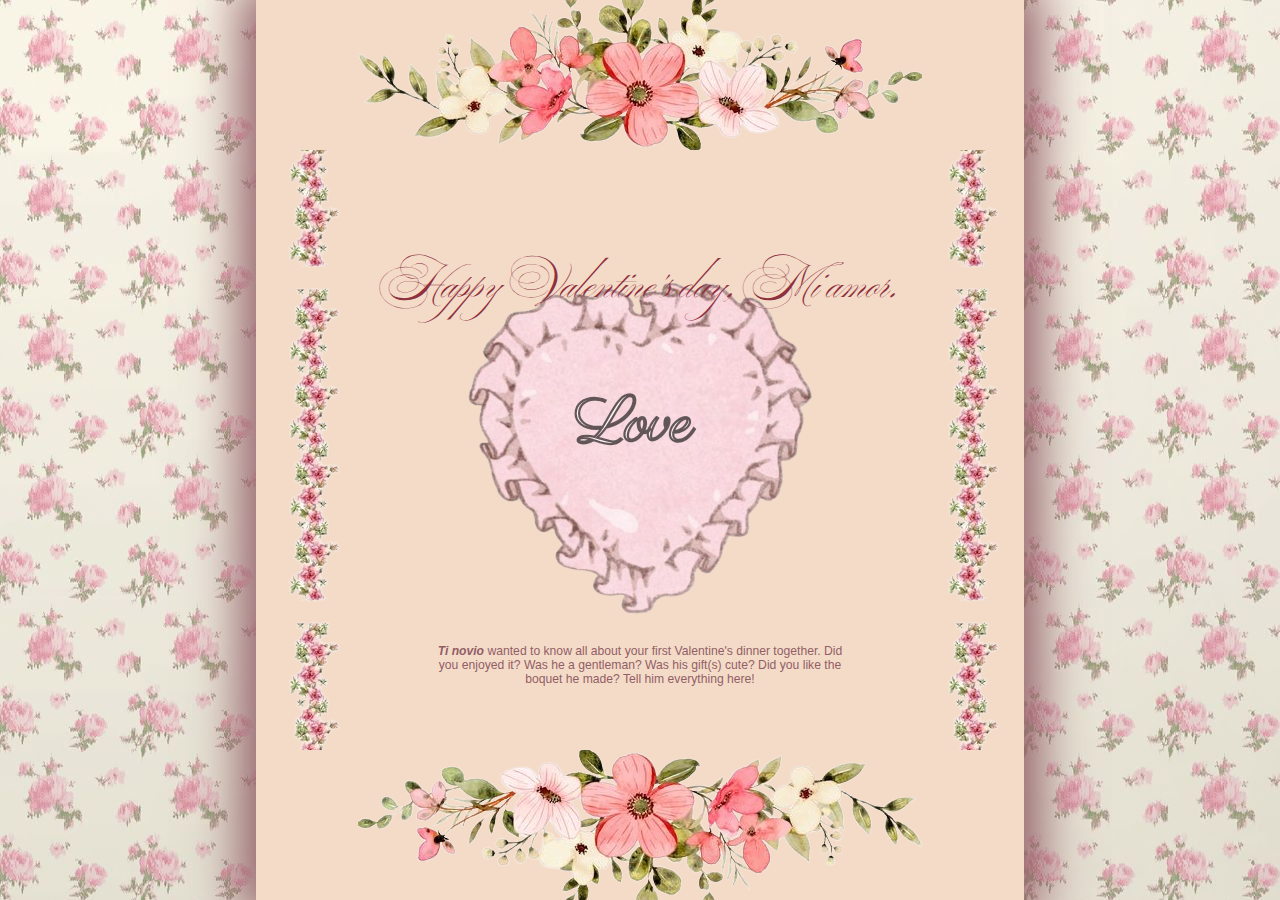
<file: index.html>
<!DOCTYPE html>
<html lang="en">
<head>
  <link rel="preconnect" href="https://fonts.googleapis.com">
<link rel="preconnect" href="https://fonts.gstatic.com" crossorigin>
<link href="https://fonts.googleapis.com/css2?family=Noto+Color+Emoji&display=swap" rel="stylesheet">
<link rel="preconnect" href="https://fonts.googleapis.com">
<link rel="preconnect" href="https://fonts.gstatic.com" crossorigin>
<link href="https://fonts.googleapis.com/css2?family=Ballet:opsz@16..72&family=Parisienne&display=swap" rel="stylesheet">
  <link rel="stylesheet" href="styles/styles-index.css">
  <meta charset="UTF-8">
  <meta name="viewport" content="width=device-width, initial-scale=1.0">
  <title>Valentine's day Review &lt;3</title>
  <script>
      function playAudioAndRedirect() {
      var audio = new Audio('audio/bell.mp3');
      audio.play();
      
      setTimeout(function() {
        window.location.href = 'login.php';
      }, 1000); 
    }
  </script>
</head>
<body>
  
<div class="card">
  <div class="card-container">
    <div class="card-header"></div>
      <div class="card-body">
        <div class="card-border-left"></div>
        <div class="card-content">
          <p class="card-title">
            Happy Valentine's day, Mi amor.
          </p>
          <div class="heart-pillow" onclick="playAudioAndRedirect()">
            <p class="heart-pillow-text"> Love </p>  
           <img class="heart-pillow-img" src="images/heart-pillow.png">
        </div>
          
          <p class="card-message">
            <span style="font-style: italic; font-weight: bold;">Ti novio</span> wanted to know all about your first Valentine's dinner together.
            Did you enjoyed it? Was he a gentleman? Was his gift(s) cute? Did you like the boquet he made? Tell him everything here!
          </p>
     
        </div>
        <div class="card-border-right"></div>
      </div>
    <div class="card-footer"></div>
  </div>
</div>



</body>
</html>
</file>
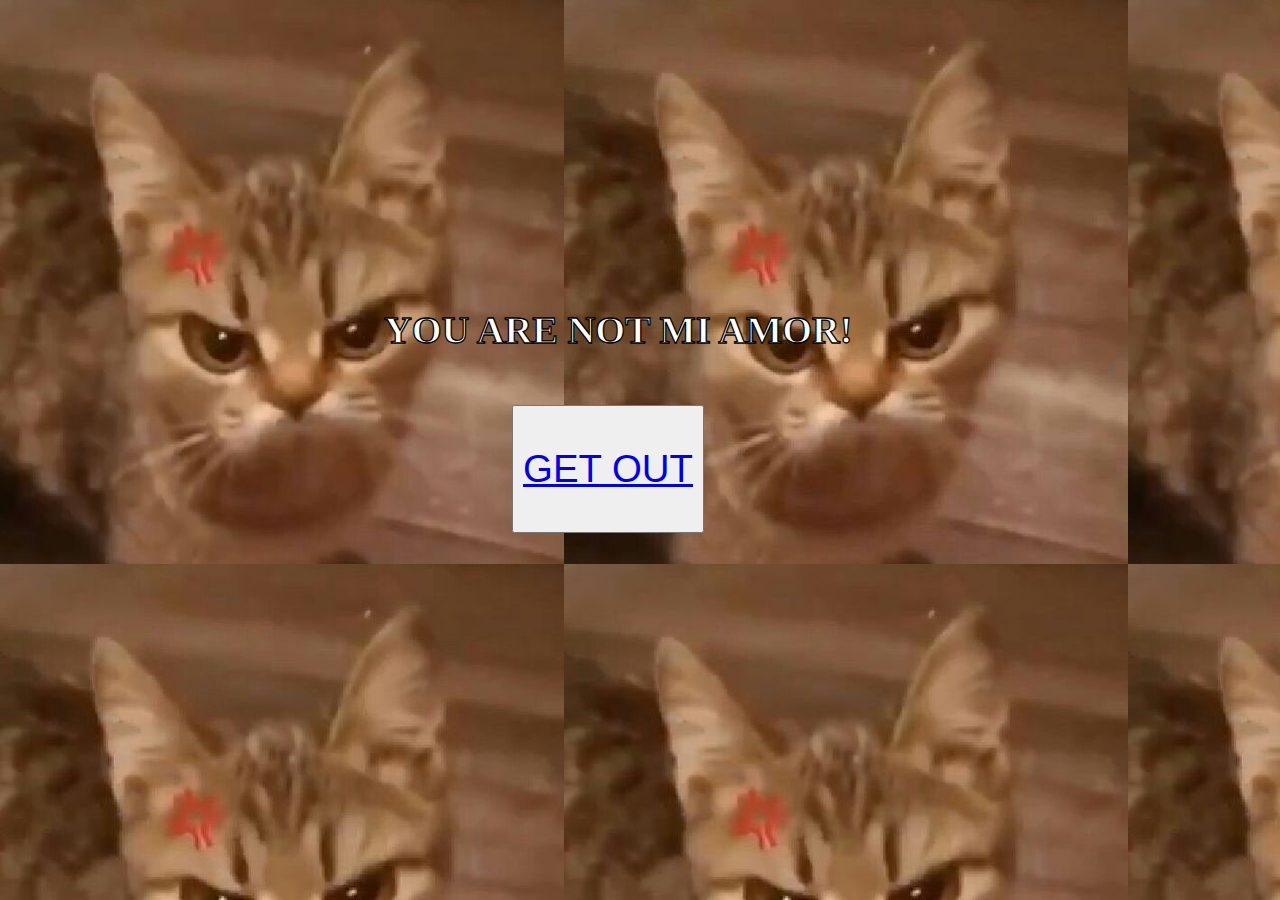
<file: deadend.html>
<!DOCTYPE html>
<html lang="en">
<head>
  <meta charset="UTF-8">
  <meta name="viewport" content="width=device-width, initial-scale=1.0">
  <title> !Imposter! </title>
</head>
<body>
  <div>
    <p>YOU ARE NOT MI AMOR!</p>
    <button><a href="https://www.youtube.com/watch?v=Y4oWzdd_OaA">GET OUT</a></button>
  </div>
</body>
<style>
  body {
    background-image: url(images/get-out.jpg);

  }

  p {
    top: 30%;
    left: 30%;
    position: absolute;
    font-size: 3vw;
    font-weight: bold;
    color: white;
    -webkit-text-stroke: 0.1vw black;
  }

  button {
    top: 45%;
    left: 40%;
    position: absolute;
    width: 15vw;
    height: 10vw;
    font-size: 3vw;
    color: red;
    text-decoration: none;
  }


</style>
</html>
</file>
<file: styles/styles-index.css>
:root {
  --color-bg: #f4dbc8;
  --header-footer: url(../images/floral-header.png);
  --border: url(../images/floral-border.png);
  --font-color-dark: #925e66;
  --font-color-light: #ffffff;
  --font-color-darker: #8f303e;
  --wallpaper-bg: url(../images/floral-bg.jpg);
}

body {
  background-image: var(--wallpaper-bg);
  margin: 0;
  display: grid;
  place-items: center;
}

.card {
  background-color: var(--color-bg);
  position: absolute;
  width: 60vw;
  min-width: 600px;
  top: 0;
  box-shadow: 0rem 0rem 3rem 1rem var(--font-color-dark);
}

.card-container {
  display: grid;
  grid-template-rows: 0.25fr 1fr 0.25fr;
  height: 100vh;
}

.card-header, .card-footer {
  background-image: var(--header-footer);
  background-position: center; 
  background-repeat: no-repeat;


}

.card-header{
  height: 100%; 
  width: 100%;
  min-width: 600px;
}

.card-footer{
  height: 100%; 
  min-width: 600px;
  width: 100%;
  transform: rotate(180deg);
}

.card-body {
  display: grid;
  grid-template-columns: 0.2fr 1fr 0.2fr; 
}

.card-border-left,
.card-border-right {
background-image: var(--border);
background-position: center; 
background-repeat: repeat-y;
height: 100%; 
width: 100%;
}

.card-content {
  display: flex;
  justify-content: center;
  align-items: center;
  flex-direction: column;
}

.card-title {
  font-family: 'Ballet', cursive;
  color: var(--font-color-darker);
  font-size: 3.5vw;
  min-width: 100px;
  font-weight: bold;
  position: relative;
  top: -8rem;
  z-index: 1;
}

.heart-pillow {
  position: absolute;
  cursor: pointer;
}

.heart-pillow-text {
  position: absolute;
  top: 12%;
  left: 32%;
  font-weight: bold;
  font-size: 5vw;
  font-family: 'Parisienne';
  color: var(--font-color-light);
  -webkit-text-stroke: 0.25px black;
  opacity: 0.6;
}

.heart-pillow-img {
  width: 28vw;
}

.heart-pillow:hover {
  opacity: 0.5;
}



.card-message {
  font-family: 'Lucida Sans', 'Lucida Sans Regular', 'Lucida Grande', 'Lucida Sans Unicode', Geneva, Verdana, sans-serif;
  color: var(--font-color-dark);
  text-align: center;
  font-size: 0.95vw;
  font-weight: 300;
  position: relative;
  top: 8rem;
  width: 32vw;
}

.butterfly {
  position: absolute;
  background-image: url(../images/butterfly1.png);
}
</file>
